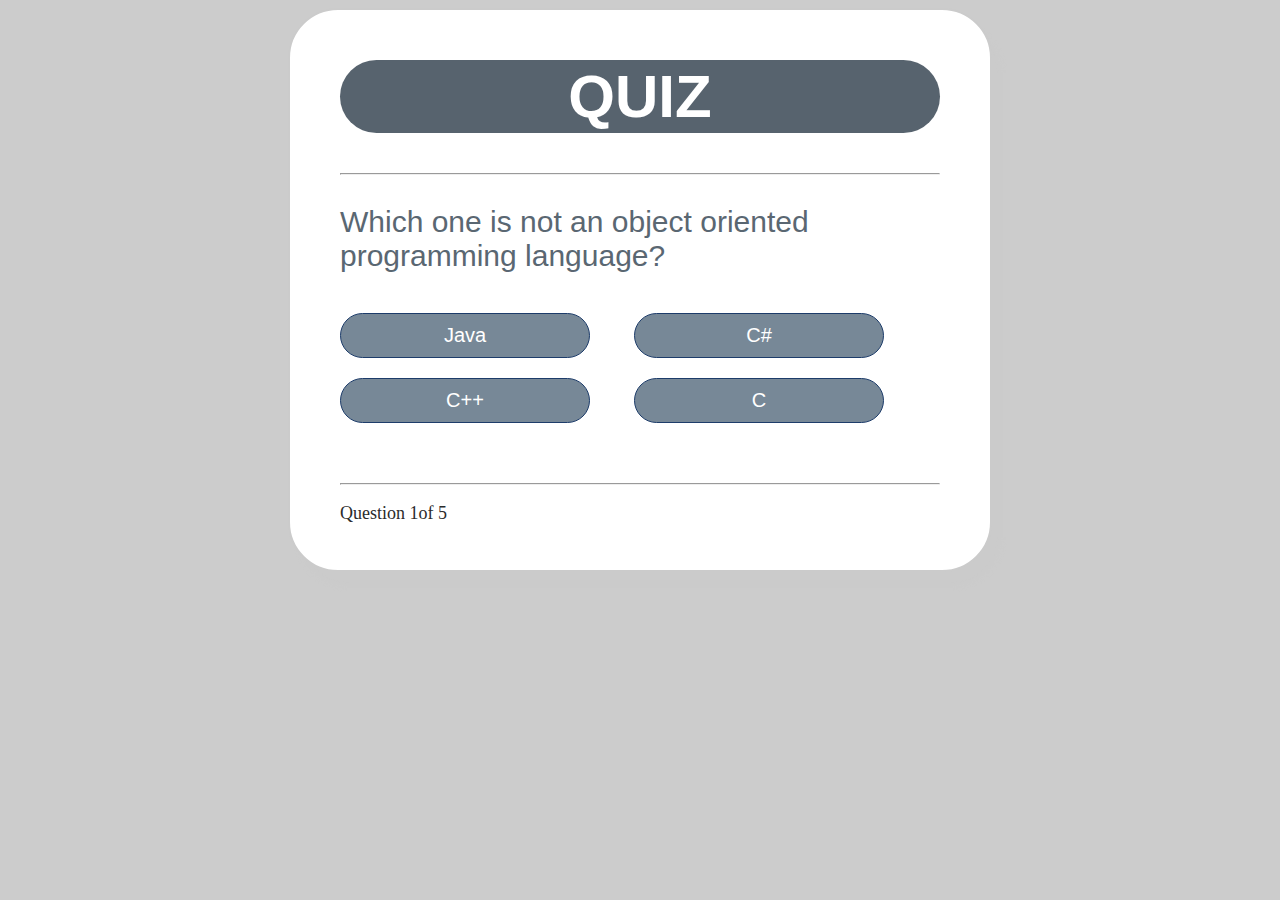
<file: paper2.html>
<!DOCTYPE html>
<html>
<head>
	<meta charset="utf-8">

	<title> SPHINX APRIL CHALLANGE </title>
	<style type="text/css">
		body{
			background-color: #ccc;
		}
        
        .grid {
        	width: 600px;
        	height: 500px;
        	margin: 0 auto;
        	background-color: #fff;
        	padding: 10px 50px 50px 50px;
        	border-radius: 50px;
        	border: 2px solid #cbcbcb;
        	box-shadow: 10px 15px 5px #cbcbcb;
        }

        .grid h1
        {
        	font-family: sans-serif;
        	background-color: #57636e;
        	font-size: 60px;
        	text-align: center;
        	color: #fff;
        	padding: 2px 0px;
        	border-radius: 50px;

        }

        .grid #question
        {
        	font-family: sans-serif;
        	font-size: 30px;
        	color: #5a6772;
        }

        .buttons{
        	margin-top: 30px;
        }

        #btn0, #btn1, #btn2, #btn3
        {
        	background-color: #778897;
        	width: 250px;
        	font-size: 20px;
        	color: #fff;
        	border: 1px solid #1d3c6a;
        	border-radius: 50px;
        	margin: 10px 40px 10px 0px;
        	padding: 10px 10px;
        }

        #progress
        {
        	color: #2b2b2b;
        	font-size: 18px;
        }

        #btn0:hover, #btn1:hover, #btn2:hover, #btn3:hover
        {
        	cursor: pointer;
        	background-color: #57636e;

        }

        #btn0:focus, #btn1:focus, #btn2:focus, #btn3:focus
        {
        	outline: 0;

        }

	</style>


</head>
<body>
    <div class="grid">
    	<div id="quiz">
    		<h1>QUIZ</h1>
    		<hr style="margin-top: 20px;">

            <p id="question"></p>

            <div class="buttons">
            	<button id="btn0"><span id="choice0"></span></button>
            	<button id="btn1"><span id="choice1"></span></button>
            	<button id="btn2"><span id="choice2"></span></button>
            	<button id="btn3"><span id="choice3"></span></button>
            	
            </div>

            <hr style="margin-top: 50px;">

            <footer>
            	<p id="progress"> Question x of y </p>
            </footer>

    	</div>

    </div>
    
    <script src="quiz_controller.js"></script>
    <script src="question.js"></script>
    <script src="app.js"></script>





</body>
</html>
</file>
